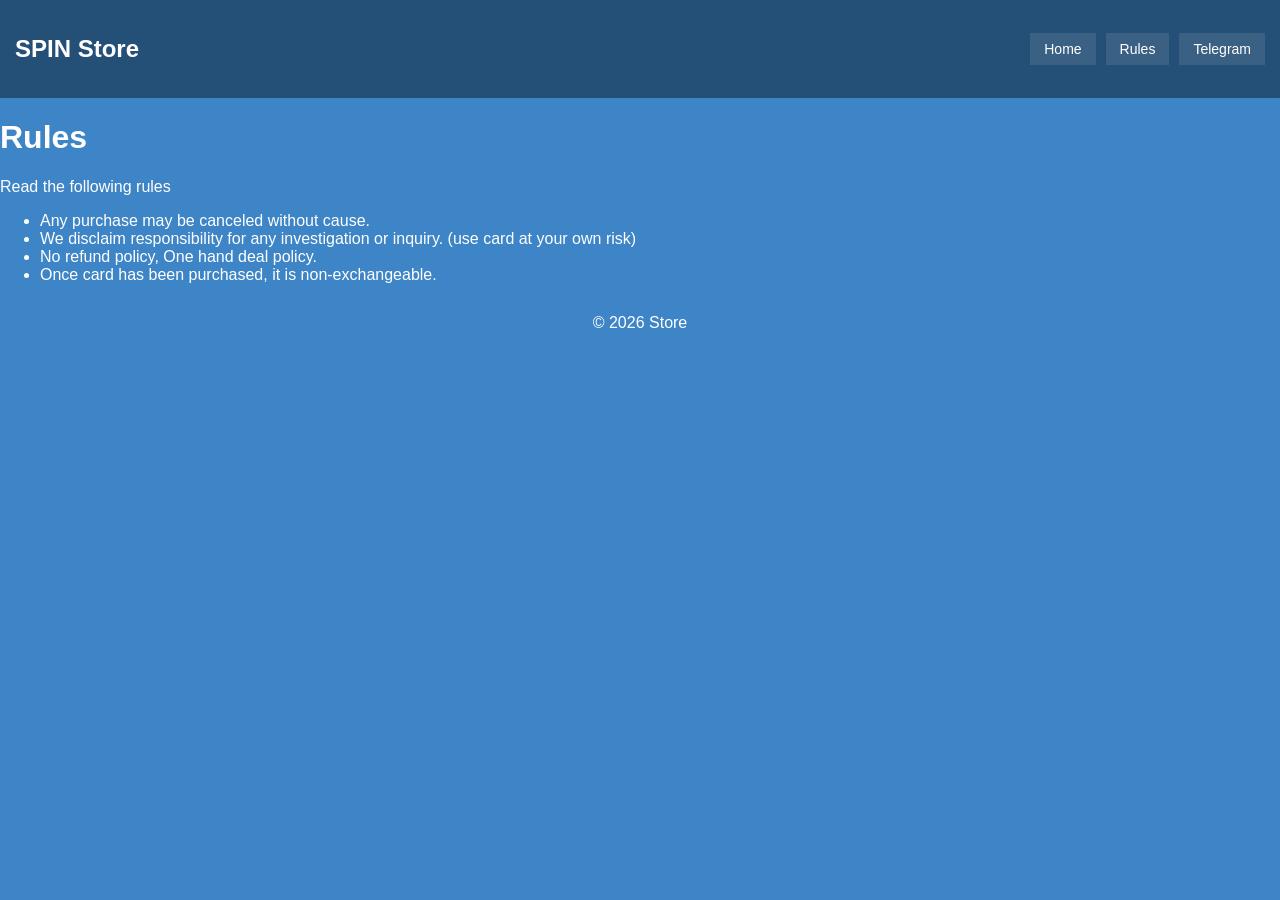
<file: rule.html>
<!DOCTYPE html>
<html>
<head>
  <title>Rules</title>
  <meta charset="UTF-8">
  <meta name="viewport" content="width=device-width, initial-scale=1.0">
  <link rel="stylesheet" href="style.css">
</head>
<body>

<nav>
  <h2>SPIN Store</h2>
  <div class="nav-boxes">
    <div class="nav-box" onclick="goPage('index.html')">Home</div>
    <div class="nav-box" onclick="goPage('rule.html')">Rules</div>
    <div class="nav-box" onclick="goPage('telegram.html')">Telegram</div>
  </div>
</nav>

<body>

    <main>
        <h1>Rules</h1>
        <p>Read the following rules</p>
        <ul>
            <li>Any purchase may be canceled without cause.</li>
            <li>We disclaim responsibility for any investigation or inquiry. (use card at your own risk)</li>
            <li>No refund policy, One hand deal policy.</li>
            <li>Once card has been purchased, it is non-exchangeable.</li>
        </ul>
    </main>

    <footer>© 2026 Store</footer>
</body>

<script src="script.js"></script>
</body>
</html>
</file>
<file: style.css>
/* 🌌 BACKGROUND */
body {
  margin: 0;
  font-family: sans-serif;
  color: white;
  background: #3d85c6;
  background-size: 400% 400%;
}

@keyframes bg {
  0% { background-position: 0% }
  50% { background-position: 100% }
  100% { background-position: 0% }
}

/* 🧱 NAVBAR */
nav {
  display: flex;
  justify-content: space-between;
  align-items: center;
  padding: 15px;
  background: rgba(0,0,0,0.4);
  backdrop-filter: blur(10px);
  flex-wrap: wrap;
}

.nav-boxes {
  display: flex;
  gap: 10px;
  flex-wrap: wrap;
}

.nav-box {
  padding: 8px 14px;
  border-radius: 0px;
  background: rgba(255,255,255,0.1);
  cursor: pointer;
  transition: 0.3s;
  font-size: 14px;
}

.nav-box:hover {
  background: #0ea5e9;
  transform: translateY(-2px);
  box-shadow: 0 0 10px #0ea5e9;
}

/* HEADER */
header {
  text-align: center;
  padding: 20px;
}

/* CATEGORY BUTTONS HORIZONTAL LINE */
.category-buttons {
  display: flex;
  justify-content: center;
  gap: 10px;
  padding: 10px;
  flex-wrap: nowrap;          /* stay in one line */
}

.category-buttons button {
  padding: 8px 12px;           /* smaller padding */
  border: none;
  border-radius: 0px;
  background: #3b82f6;
  color: white;
  cursor: pointer;
  transition: 0.3s;
  flex: 1 1 auto;              /* shrink to fit available space */
  min-width: 80px;             /* optional minimum size */
  text-align: center;
}

.category-buttons button:hover {
  transform: scale(1.05);
  box-shadow: 0 0 10px #3b82f6;
}

/* 🛒 PRODUCT GRID (MAX 5 PER ROW) */
.container {
  display: grid;
  grid-template-columns: repeat(5, 1fr);
  gap: 20px;
  padding: 20px;
  max-width: 1400px;
  margin: auto;
}

.popup {
  position: fixed;
  top: 0;
  left: 0;
  width: 100%;
  height: 100%;
  background: rgba(0,0,0,0.6);
  display: flex;
  justify-content: center;
  align-items: center;
  z-index: 999;
}

.popup-box {
  background: #4b4b6a;
  padding: 20px;
  border-radius: 10px;
  text-align: center;
  color: white;
  width: 250px;
}

.popup-box button {
  margin-top: 10px;
  padding: 8px;
  border: none;
  background: #02c285;
  color: white;
  cursor: pointer;
  border-radius: 6px;
}

/* 💎 CARD */
.card {
  background: rgba(255,255,255,0.08);
  backdrop-filter: blur(10px);
  padding: 15px;
  border-radius: 0px;
  transition: 0.3s;
  border: 1px solid rgba(255,255,255,0.1);
}

.card:hover {
  transform: translateY(-5px);
  box-shadow: 0 0 20px rgba(14,165,233,0.6);
}

/* TEXT */
.subtitle {
  font-size: 13px;
  color: #cbd5f5;
  margin: 5px 0;
}

.price {
  color: #22c55e;
  font-weight: bold;
  margin-bottom: 8px;
}
.details {
  color: #a8b8bf;
  font-style: Normal;
  margin-bottom: 7px;
}

/* 🔥 BUTTON */
button {
  width: 100%;
  padding: 10px;
  border: none;
  background: #02c285;
  color: white;
  border-radius: 8px;
  cursor: pointer;
  transition: 0.3s;
}

button:hover {
  transform: scale(1.05);
  box-shadow: 0 0 15px #3b82f6;
}

/* FOOTER */
footer {
  text-align: center;
  padding: 10px;
  margin-top: 20px;
}

/* ✈️ TELEGRAM LOGO ANIMATION */
.telegram-logo {
  display: flex;
  justify-content: center;
  margin-bottom: 15px;
}

.telegram-logo img {
  width: 80px;
  animation: float 3s ease-in-out infinite, glow 2s infinite alternate;
}

@keyframes float {
  0% { transform: translateY(0); }
  50% { transform: translateY(-10px); }
  100% { transform: translateY(0); }
}

@keyframes glow {
  from { filter: drop-shadow(0 0 5px #0ea5e9); }
  to { filter: drop-shadow(0 0 20px #0ea5e9); }
}

.top-bar {
  display: flex;
  justify-content: space-between;
  align-items: center;
  background: #4b4b6a;
  padding: 8px 12px;
  border-radius: 10px;
}

.left {
  display: flex;
  align-items: center;
  gap: 8px;
}

.logo {
  width: 22px;
  height: 22px;
  border-radius: 4px;
  box-shadow: 0 0 8px #0ea5e9;
}

.close-btn {
  cursor: pointer;
}

/* 📱 TABLET */
@media (max-width: 1024px) {
  .container {
    grid-template-columns: repeat(3, 1fr);
  }
}

/* 📱 MOBILE */
@media (max-width: 600px) {
  .container {
    grid-template-columns: repeat(1, 1fr);
  }

  nav {
    flex-direction: column;
    text-align: center;
  }

  .nav-boxes {
    justify-content: center;
    margin-top: 10px;
  }

  .category-buttons {
    gap: 8px;
    padding: 8px;
  }
}
</file>
